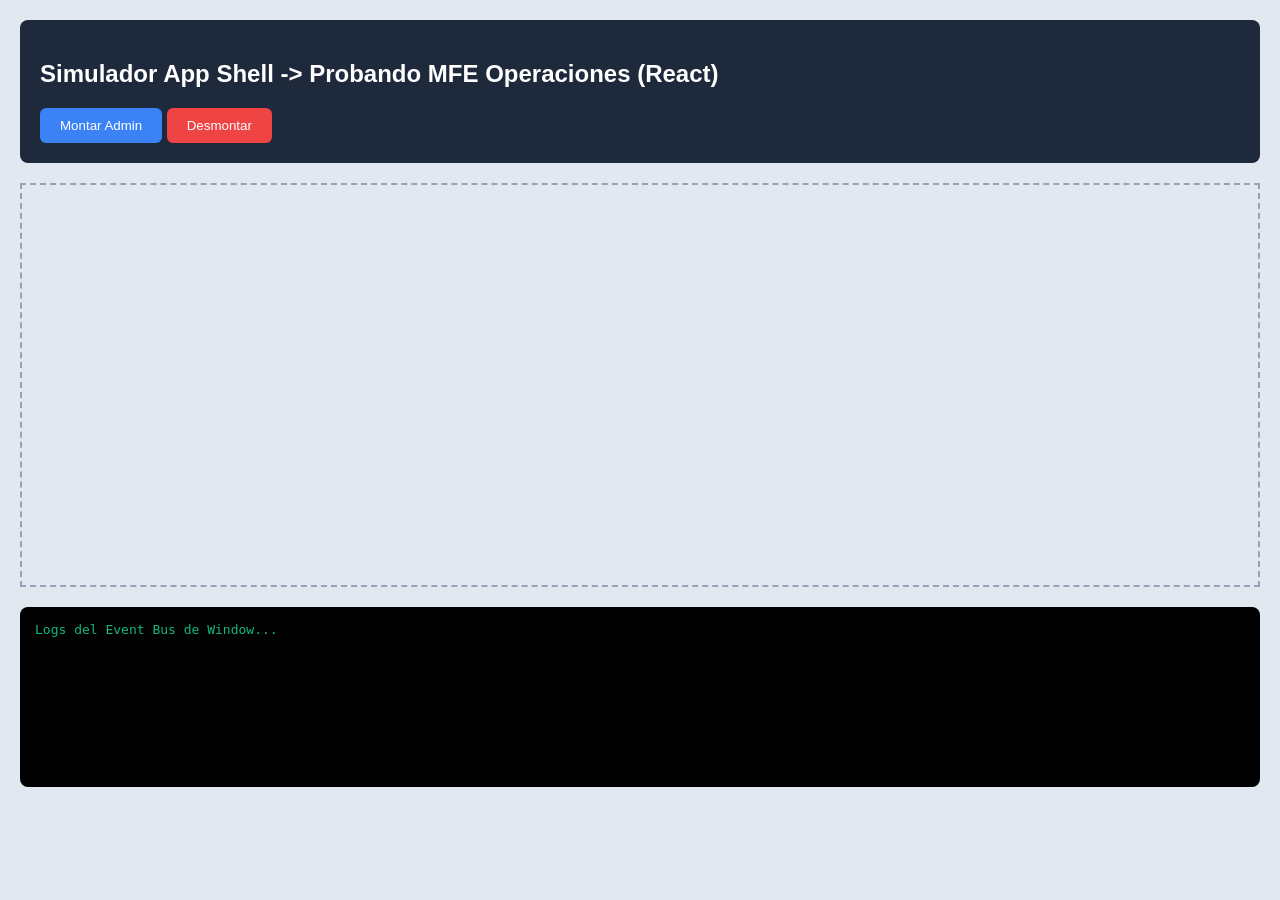
<file: contrato.html>
<!DOCTYPE html>
<html lang="es">
<head>
  <meta charset="UTF-8">
  <title>Prueba de Contrato: MFE Operaciones</title>
  <style>
    body { font-family: sans-serif; background: #e2e8f0; margin: 0; padding: 20px; }
    .sandbox-header { background: #1e293b; color: white; padding: 20px; border-radius: 8px; margin-bottom: 20px; }
    button { background: #3b82f6; color: white; border: none; padding: 10px 20px; border-radius: 6px; cursor: pointer; }
    #log { background: #000; color: #10b981; padding: 15px; font-family: monospace; border-radius: 8px; margin-top: 20px; height: 150px; overflow-y: auto;}
  </style>
</head>
<body>

  <div class="sandbox-header">
    <h2>Simulador App Shell -> Probando MFE Operaciones (React)</h2>
    <button onclick="window.mountAgroOperaciones('mfe-root')">Montar Admin</button>
    <button onclick="window.unmountAgroOperaciones('mfe-root')" style="background: #ef4444;">Desmontar</button>
  </div>

  <!-- Contenedor del MFE -->
  <div id="mfe-root" style="border: 2px dashed #94a3b8; min-height: 400px;"></div>

  <!-- Consola de Eventos -->
  <div id="log">Logs del Event Bus de Window...<br/></div>

  <script type="module" src="./main.js"></script>

  <script>
    const log = document.getElementById('log');
    
    // El Shell prueba que el MFE emita el evento cuando el productor guarde el formulario
    window.addEventListener('producto:publicado', (e) => {
      log.innerHTML += `\n[${new Date().toLocaleTimeString()}] ✅ MFE Emitió: producto:publicado -> ${e.detail.nombre} ($${e.detail.precio})`;
      log.scrollTop = log.scrollHeight;
    });

    // Autoload
    setTimeout(() => window.mountAgroOperaciones('mfe-root'), 800);
  </script>

</body>
</html>
</file>
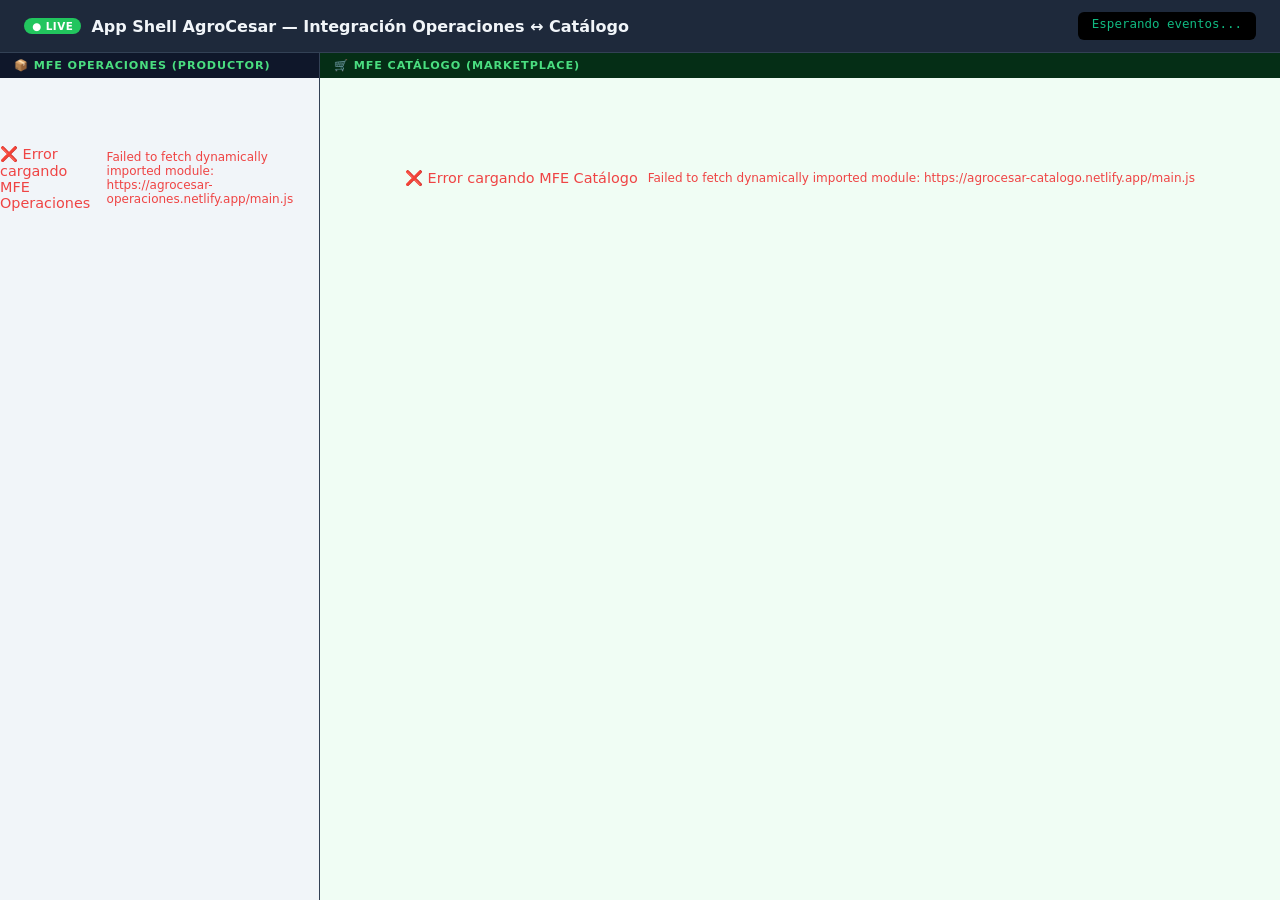
<file: integracion.html>
<!DOCTYPE html>
<html lang="es">
<head>
  <meta charset="UTF-8">
  <meta name="viewport" content="width=device-width, initial-scale=1.0">
  <title>🧪 Shell Integración — Operaciones + Catálogo</title>
  <style>
    * { box-sizing: border-box; margin: 0; padding: 0; }
    body {
      font-family: system-ui, sans-serif;
      background: #0f172a;
      color: #f1f5f9;
      height: 100vh;
      display: flex;
      flex-direction: column;
      overflow: hidden;
    }

    /* ── Barra del Shell ─────────────────────────── */
    .shell-bar {
      background: #1e293b;
      border-bottom: 1px solid #334155;
      padding: 12px 24px;
      display: flex;
      align-items: center;
      justify-content: space-between;
      flex-shrink: 0;
      z-index: 10;
    }
    .shell-title {
      font-size: 1rem;
      font-weight: 700;
      display: flex;
      align-items: center;
      gap: 10px;
    }
    .shell-badge {
      background: #ef4444;
      color: white;
      font-size: 0.65rem;
      padding: 2px 8px;
      border-radius: 999px;
      text-transform: uppercase;
      letter-spacing: 0.05em;
    }
    .shell-badge.live {
      background: #22c55e;
      animation: pulse 2s infinite;
    }
    @keyframes pulse {
      0%, 100% { opacity: 1; }
      50%       { opacity: 0.6; }
    }

    /* Bus de eventos */
    .event-log {
      font-family: monospace;
      font-size: 0.78rem;
      background: #000;
      color: #10b981;
      padding: 4px 14px;
      border-radius: 6px;
      max-width: 380px;
      height: 28px;
      overflow: hidden;
      white-space: nowrap;
      text-overflow: ellipsis;
      transition: all 0.3s;
    }
    .event-log.flash {
      background: #052e16;
      color: #4ade80;
    }

    /* ── Layout de dos columnas ─────────────────── */
    .shell-layout {
      display: flex;
      flex: 1;
      overflow: hidden;
    }

    /* Panel izquierdo: MFE Operaciones */
    .panel-operaciones {
      width: 320px;
      min-width: 280px;
      border-right: 1px solid #334155;
      overflow-y: auto;
      flex-shrink: 0;
      background: #f1f5f9;
    }

    /* Panel derecho: MFE Catálogo */
    .panel-catalogo {
      flex: 1;
      overflow-y: auto;
      background: #f0fdf4;
    }

    /* Etiquetas de panel */
    .panel-label {
      position: sticky;
      top: 0;
      z-index: 5;
      padding: 6px 14px;
      font-size: 0.7rem;
      font-weight: 700;
      text-transform: uppercase;
      letter-spacing: 0.08em;
      display: flex;
      align-items: center;
      gap: 6px;
    }
    .panel-label--op  { background: #0f172a; color: #4ade80; }
    .panel-label--cat { background: #052e16; color: #4ade80; }

    /* Contenedores de los MFEs */
    #mfe-operaciones { min-height: calc(100vh - 110px); }
    #mfe-catalogo    { min-height: calc(100vh - 110px); }

    /* Loading spinner */
    .loading {
      display: flex;
      align-items: center;
      justify-content: center;
      height: 200px;
      color: #64748b;
      font-size: 0.9rem;
      gap: 10px;
    }
    .spinner {
      width: 20px; height: 20px;
      border: 2px solid #334155;
      border-top-color: #10b981;
      border-radius: 50%;
      animation: spin 0.8s linear infinite;
    }
    @keyframes spin { to { transform: rotate(360deg); } }
  </style>
</head>
<body>

  <!-- ── BARRA DEL SHELL ────────────────────────────────── -->
  <header class="shell-bar">
    <div class="shell-title">
      <span class="shell-badge live">● LIVE</span>
      App Shell AgroCesar — Integración Operaciones ↔ Catálogo
    </div>
    <div id="event-log" class="event-log">Esperando eventos...</div>
  </header>

  <!-- ── LAYOUT DIVIDIDO ───────────────────────────────── -->
  <div class="shell-layout">

    <!-- Panel Operaciones (izquierda) -->
    <section class="panel-operaciones">
      <div class="panel-label panel-label--op">
        📦 MFE Operaciones (Productor)
      </div>
      <div id="mfe-operaciones">
        <div class="loading">
          <div class="spinner"></div> Cargando MFE Operaciones...
        </div>
      </div>
    </section>

    <!-- Panel Catálogo (derecha) -->
    <section class="panel-catalogo">
      <div class="panel-label panel-label--cat">
        🛒 MFE Catálogo (Marketplace)
      </div>
      <div id="mfe-catalogo">
        <div class="loading">
          <div class="spinner"></div> Cargando MFE Catálogo...
        </div>
      </div>
    </section>

  </div>

  <!-- ══════════════════════════════════════════════════
       CARGA DE AMBOS MFEs COMO MÓDULOS ES
       Cambia las URLs por las de Netlify cuando estén desplegadas.
  ══════════════════════════════════════════════════ -->
  <script type="module">
    // ── URLs de los MFEs ─────────────────────────────────────────────────────
    // Cambia estas URLs a las de Netlify cuando estén desplegadas:
    //   const OP_URL  = 'https://agrocesar-operaciones.netlify.app/main.js';
    //   const CAT_URL = 'https://agrocesar-catalogo.netlify.app/main.js';
    //
    // Para prueba local (usa npx serve en cada carpeta):
    const OP_URL  = 'https://agrocesar-operaciones.netlify.app/main.js';
    const CAT_URL = 'https://agrocesar-catalogo.netlify.app/main.js';

    const logEl = document.getElementById('event-log');

    // ── Logger del bus de eventos ─────────────────────────────────────────────
    function flashLog(msg) {
      logEl.textContent = `[${new Date().toLocaleTimeString()}] ${msg}`;
      logEl.classList.add('flash');
      setTimeout(() => logEl.classList.remove('flash'), 600);
    }

    // ── Interceptar eventos del Event Bus ────────────────────────────────────
    window.addEventListener('producto:publicado', (e) => {
      flashLog(`📦 producto:publicado → "${e.detail.nombre}" ($${e.detail.precio?.toLocaleString('es-CO')})`);
      console.log('[Shell] producto:publicado recibido:', e.detail);
    });

    window.addEventListener('carrito:agregado', (e) => {
      flashLog(`🛒 carrito:agregado → "${e.detail.nombre}"`);
      console.log('[Shell] carrito:agregado recibido:', e.detail);
    });

    // ── Cargar MFE Operaciones ────────────────────────────────────────────────
    try {
      await import(OP_URL);
      window.mountAgroOperaciones('mfe-operaciones', {
        usuario: { nombre: 'Demo Productor', rol: 'productor' }
      });
      console.info('[Shell] ✅ MFE Operaciones montado');
    } catch (err) {
      document.getElementById('mfe-operaciones').innerHTML =
        `<div class="loading" style="color:#ef4444;">❌ Error cargando MFE Operaciones<br><small>${err.message}</small></div>`;
      console.error('[Shell] Error MFE Operaciones:', err);
    }

    // ── Cargar MFE Catálogo ───────────────────────────────────────────────────
    try {
      await import(CAT_URL);
      window.mountAgroCatalogo('mfe-catalogo', {
        bffUrl: 'https://api.agrocesar.com/v1'
      });
      console.info('[Shell] ✅ MFE Catálogo montado');
    } catch (err) {
      document.getElementById('mfe-catalogo').innerHTML =
        `<div class="loading" style="color:#ef4444;">❌ Error cargando MFE Catálogo<br><small>${err.message}</small></div>`;
      console.error('[Shell] Error MFE Catálogo:', err);
    }
  </script>

</body>
</html>
</file>
